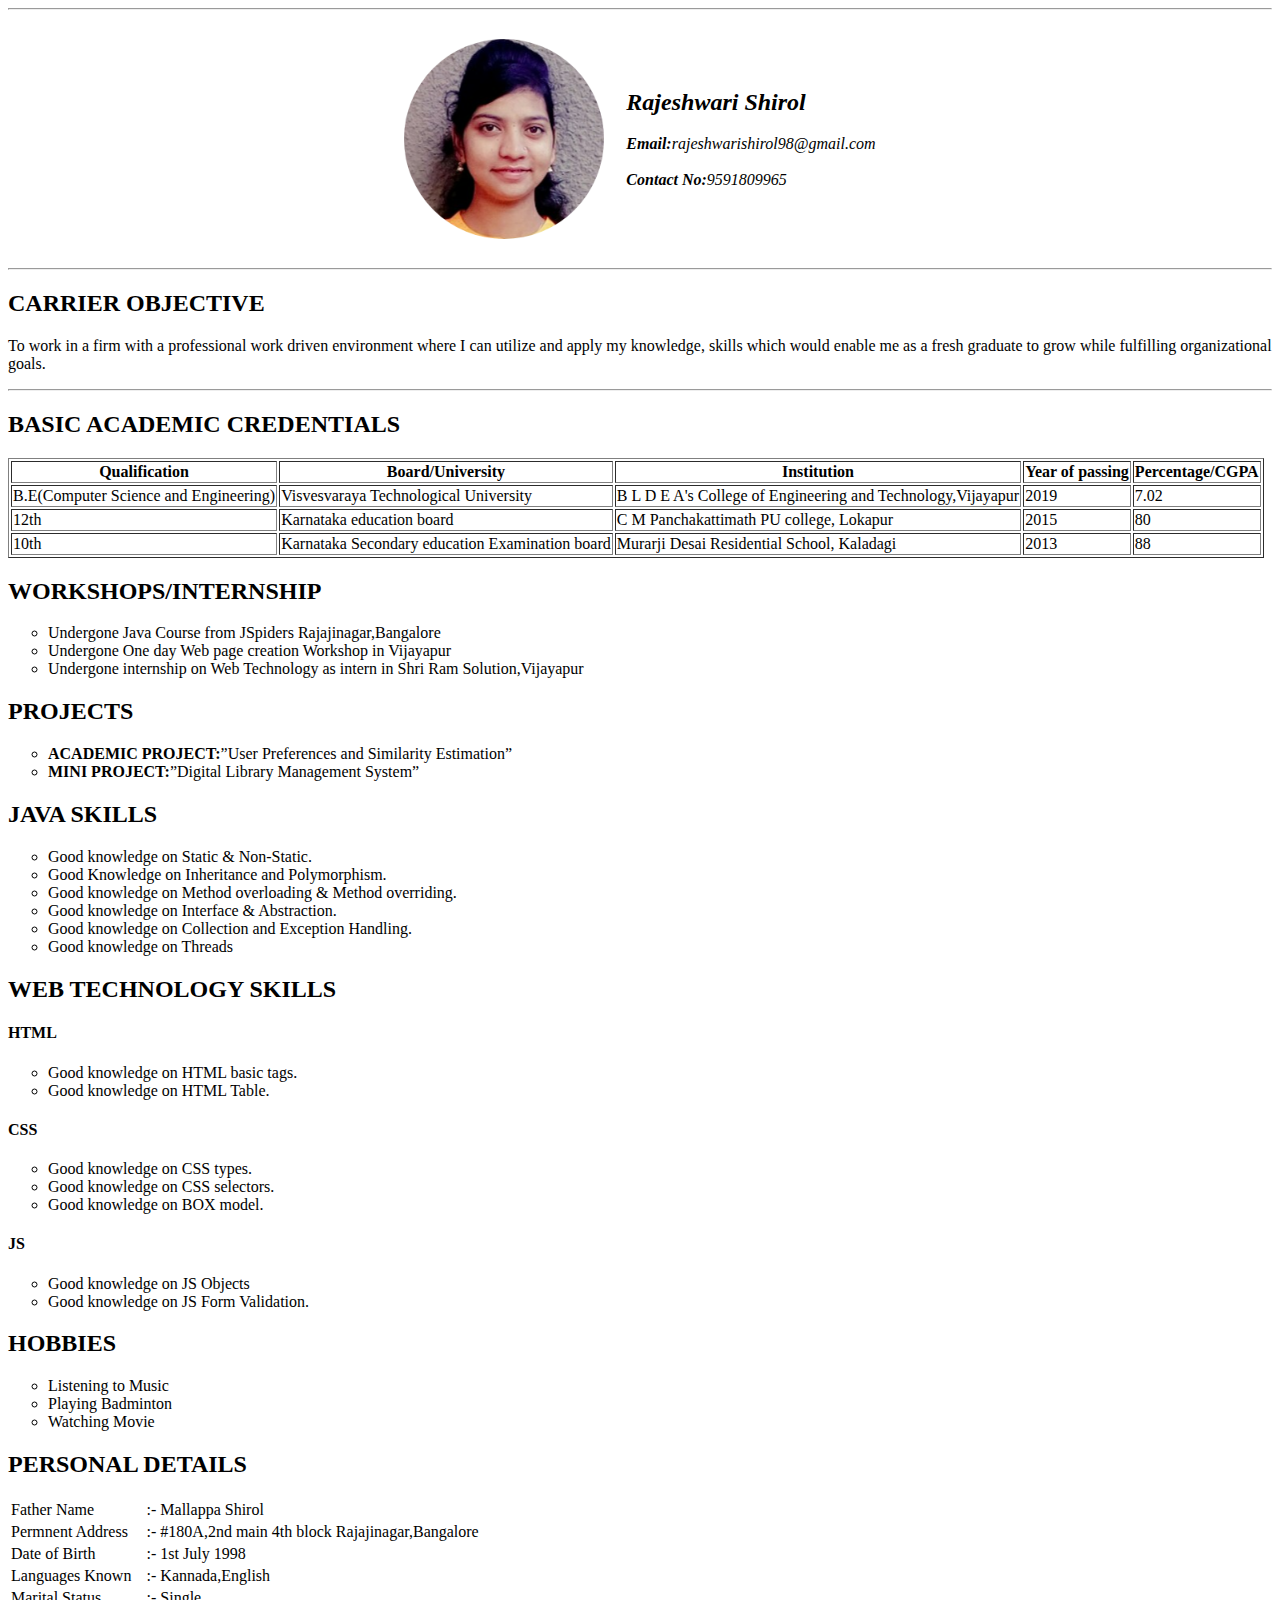
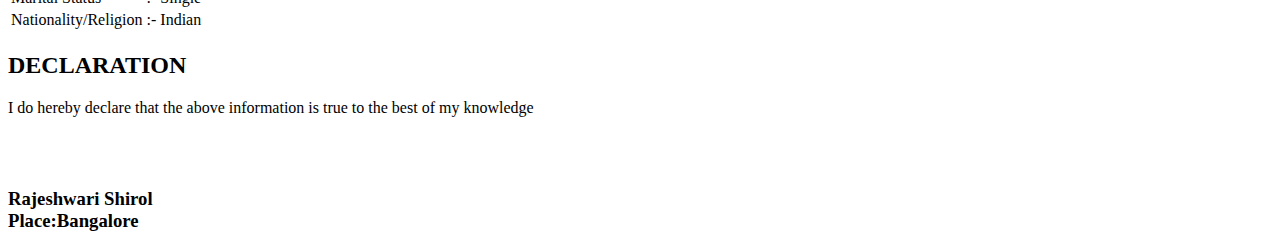
<file: resume.html>
<html>
<head>
<link rel="stylesheet" href="style.css">
</head>
<body>
  <hr>
  <table Cellspacing="20" class="center">
    <tr>
      <td><img src="raju.png" alt="Raju's Profile Pic"></td>
      <td><h2><em>Rajeshwari Shirol</em></h2>
      <strong><em>Email:</em></strong><em>rajeshwarishirol98@gmail.com</em>
      <br><br>
      <strong><em>Contact No:</em></strong><em>9591809965</em> <br></td>
    </tr>
  </table>
<hr>
<h2>CARRIER OBJECTIVE</h2>
<p>To work in a firm with a professional work driven environment where I can utilize and apply my knowledge,
skills which would enable me as a fresh graduate to grow while fulfilling organizational goals.</p>
<hr>
<h2>BASIC ACADEMIC CREDENTIALS</h2>
<table border="1">
  <tr>
    <th>Qualification</th>
    <th>Board/University</th>
    <th>Institution</th>
    <th>Year of passing</th>
    <th>Percentage/CGPA</th>
  </tr>
  <tr>
    <td>B.E(Computer Science and Engineering)</td>
    <td>Visvesvaraya Technological University</td>
<td>B L D E A's College of Engineering and Technology,Vijayapur</td>
<td>2019</td>
<td>7.02</td>
  </tr>
  <tr>
    <td>12th</td>
    <td>Karnataka education board</td>
    <td>C M Panchakattimath PU college, Lokapur</td>
    <td>2015</td>
    <td>80</td>
  </tr>
  <tr>
    <td>10th</td>
    <td>Karnataka Secondary education Examination board</td>
    <td>Murarji Desai Residential School, Kaladagi</td>
    <td>2013</td>
    <td>88</td>
  </tr>
</table>
<h2>WORKSHOPS/INTERNSHIP</h2>
<ul style="list-style-type: circle">
  <li>Undergone Java Course from JSpiders Rajajinagar,Bangalore</li>
  <li>Undergone One day Web page creation Workshop in Vijayapur</li>
  <li> Undergone internship on Web Technology as intern in Shri Ram Solution,Vijayapur</li>
</ul>
<h2>PROJECTS</h2>
<ul style="list-style-type: circle">
  <li><b>ACADEMIC PROJECT:</b>”User Preferences and Similarity Estimation”</li>
  <li><b>MINI PROJECT:</b>”Digital Library Management System”</li>
</ul>
<h2>JAVA SKILLS</h2>
<ul style="list-style-type: circle">
  <li>Good knowledge on Static & Non-Static.</li>
  <li>Good Knowledge on Inheritance and Polymorphism.</li>
  <li>Good knowledge on Method overloading & Method overriding.</li>
  <li>Good knowledge on Interface & Abstraction.</li>
  <li>Good knowledge on Collection and Exception Handling.</li>
  <li>Good knowledge on Threads</li>
</ul>
<h2>WEB TECHNOLOGY SKILLS</h2>
<h4>HTML</h4>
<ul style="list-style-type: circle">
  <li>Good knowledge on HTML basic tags.</li>
  <li>Good knowledge on HTML Table.</li>
</ul>
<h4>CSS</h4>
<ul style="list-style-type: circle">
  <li>Good knowledge on CSS types.</li>
  <li>Good knowledge on CSS selectors.</li>
  <li>Good knowledge on BOX model.</li>
</ul>
<h4>JS</h4>
<ul style="list-style-type: circle">
  <li>Good knowledge on JS Objects</li>
  <li>Good knowledge on JS Form Validation.</li>
</ul>
<h2>HOBBIES</h2>
<ul style="list-style-type: circle">
  <li>Listening to Music </li>
  <li>Playing Badminton</li>
  <li>Watching Movie</li>
</ul>
<h2>PERSONAL DETAILS</h2>
<table>
  <tr>
    <td>Father Name</td>
    <td>:- Mallappa Shirol</td>
  </tr>
  <tr>
    <td>Permnent Address</td>
    <td>:- #180A,2nd main 4th block Rajajinagar,Bangalore</td>
  </tr>
  <tr>
    <td>Date of Birth</td>
    <td>:- 1st July 1998</td>
  </tr>
  <tr>
    <td>Languages Known</td>
    <td>:- Kannada,English</td>
  </tr>
  <tr>
    <td>Marital Status</td>
    <td>:- Single</td>
  </tr>
  <tr>
    <td>Nationality/Religion</td>
    <td>:- Indian</td>
  </tr>
</table>
<h2>DECLARATION</h2>
<p>I do hereby declare that the above information is true to the best of my knowledge</p>
<br><br>
<h3>Rajeshwari Shirol <br />Place:Bangalore</h3>

</body>

</html>
</file>
<file: style.css>
img{height: 200px;width: 200px;}
.center{margin-left: auto;margin-right: auto;}
</file>
